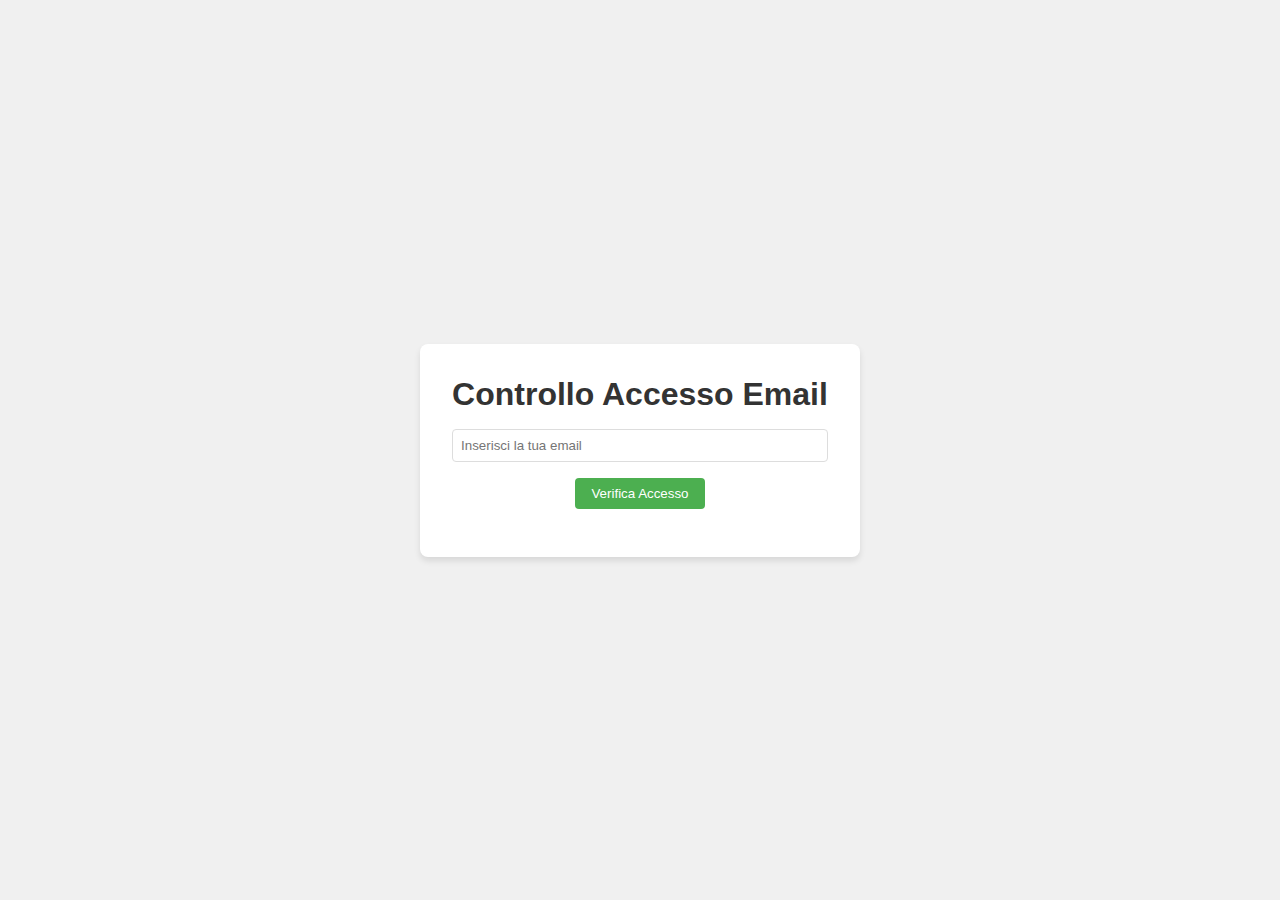
<file: index.html>
<!DOCTYPE html>
<html lang="it">
<head>
    <meta charset="UTF-8">
    <meta name="viewport" content="width=device-width, initial-scale=1.0">
    <title>titolo</title>
    <link rel="stylesheet" href="css/style.css">
</head>
<body>
    
    <div class="container">
        <h1>Controllo Accesso Email</h1>
        <input type="email" id="emailInput" placeholder="Inserisci la tua email">
        <button onclick="controllaAccesso()">Verifica Accesso</button>
        <div id="result"></div>
    </div>
    <script src="js/script.js"></script>
</body>
</html>
</file>
<file: css/style.css>
* {
    margin: 0;
    padding: 0;
    box-sizing: border-box;
}
body {
    font-family: Arial, sans-serif;
    display: flex;
    justify-content: center;
    align-items: center;
    height: 100vh;
    background-color: #f0f0f0;
}
.container {
    background-color: white;
    padding: 2rem;
    border-radius: 8px;
    box-shadow: 0 4px 6px rgba(0, 0, 0, 0.1);
    text-align: center;
}
h1 {
    color: #333;
}
input {
    width: 100%;
    padding: 0.5rem;
    margin: 1rem 0;
    border: 1px solid #ddd;
    border-radius: 4px;
}
button {
    background-color: #4CAF50;
    color: white;
    border: none;
    padding: 0.5rem 1rem;
    border-radius: 4px;
    cursor: pointer;
    transition: background-color 0.3s;
}
button:hover {
    background-color: #45a049;
}
#result {
    margin-top: 1rem;
    font-weight: bold;
}
</file>
